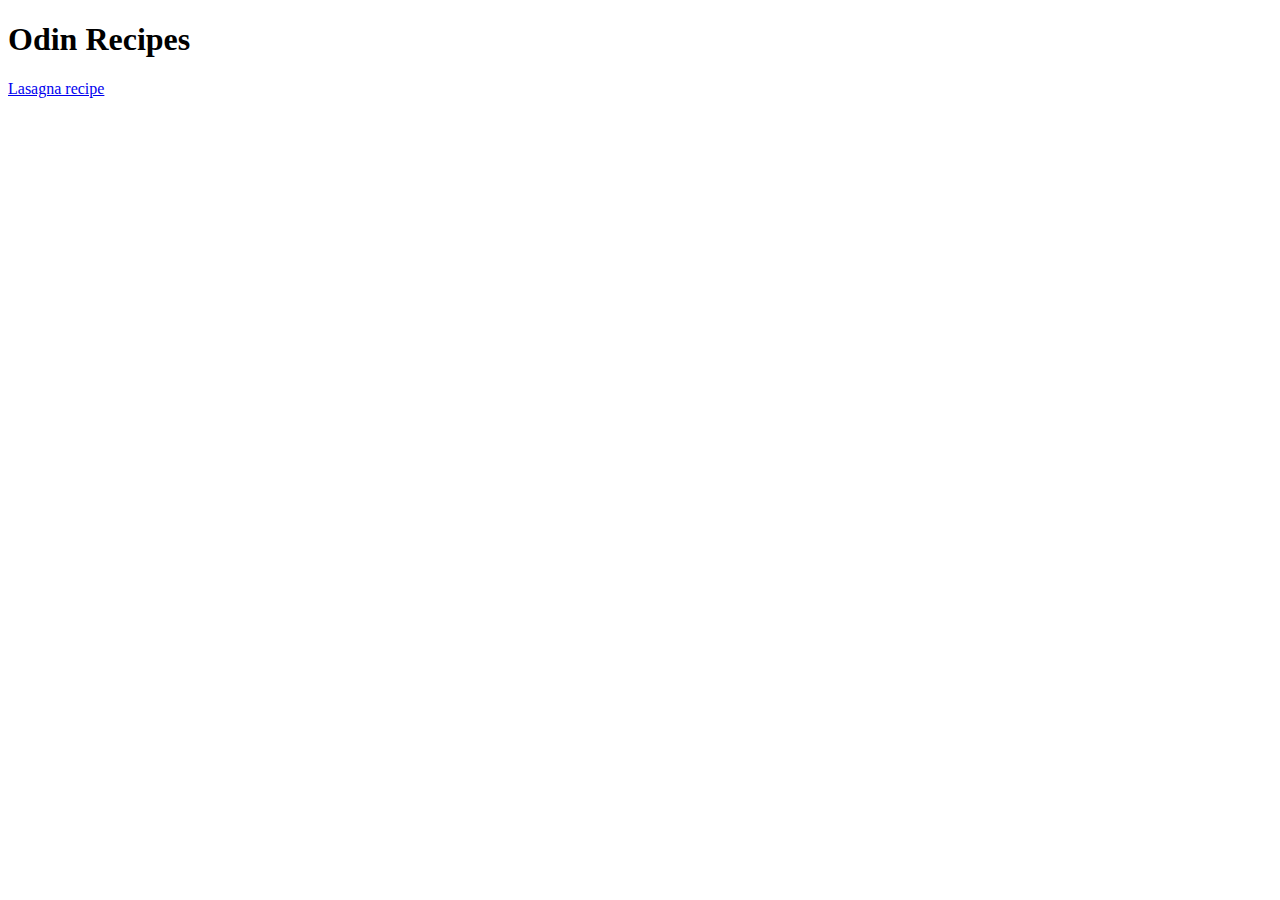
<file: index.html>
<!doctype html>
<html lang="en">
  <head>
    <meta charset="UTF-8" />
    <meta name="viewport" content="width=device-width, initial-scale=1.0" />
    <title>Odin Recipes</title>
  </head>
  <body>
    <h1>Odin Recipes</h1>
    <a href="recipes/lasagna.html">Lasagna recipe</a>
  </body>
</html>
</file>
